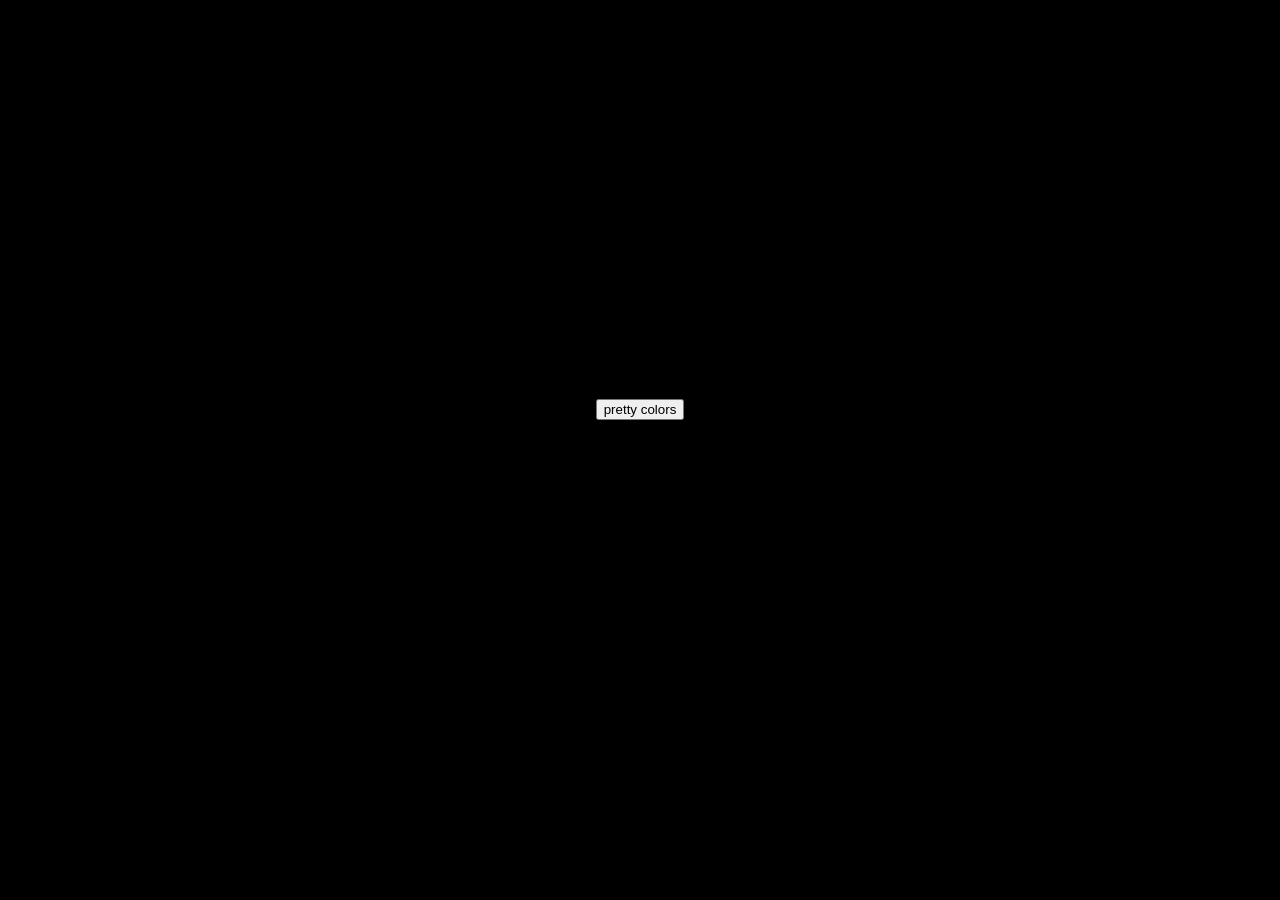
<file: ChromeDotNet-Test/webSources/index.html>
﻿<html>
<head>
    <title>Test App</title>
    <link rel="icon" href="examplefavicon.png">
    <link rel="stylesheet" href="styles.css"/>
</head>
 <body>
     <div class="content-box">
         <button id="toggle-colors">pretty colors</button>
         <h1 id="heading">the quick brown fox jumps over the lazy dog</h1>
     </div>
 </body>
</html>
</file>
<file: ChromeDotNet-Test/webSources/styles.css>
﻿html, body {
    width: 100%;
    height: 100%;
    background-color: black;
    padding: 0px 0px 0px 0px;
    margin: 0px 0px 0px 0px;
}

h1 {
    font-family: Lato;
}

.content-box {
    width: 100%;
    height: 100%;
    display: flex;
    flex-direction: column;
    justify-content: center;
    align-items: center;
}

@keyframes rainbow {
    0% {
        background-color: #ff0000;
    }
    17% { /*one sixth times one*/
        background-color: #ffff00;
    }
    33% { /*one-sixth times two etc.*/
        background-color: #00ff00;
    }
    50% {
        background-color: #00ffff;
    }
    67% {
        background-color: #0000ff;
    }
    83% {
        background-color: #ff00ff;
    }
    100% {
        background-color: #ff0000;
    }
}

.rainbow {
    animation-name: rainbow;
    animation-duration: 6s;
    animation-iteration-count: infinite;
}

@font-face {
    font-family: "Lato";
    src: url(lato-light.ttf) format("truetype");
}
</file>
